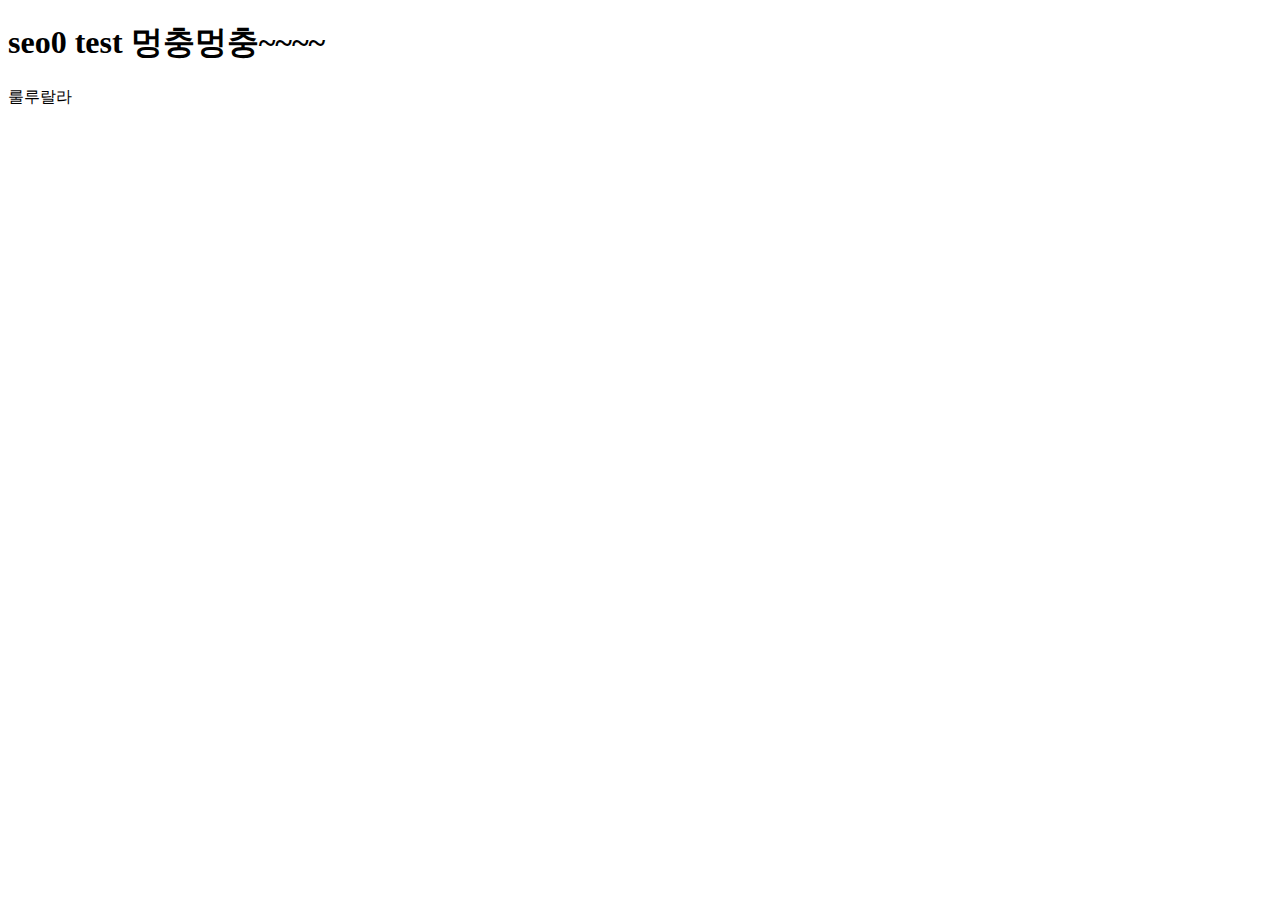
<file: index.html>
<!DOCTYPE html>
<html lang="ko">
<head>
    <meta charset="UTF-8">
    <meta http-equiv="X-UA-Compatible" content="IE=edge">
    <meta name="viewport" content="width=device-width, initial-scale=1.0">
    <title>test_seo0</title>
</head>
<body>
    <h1>seo0 test 멍충멍충~~~~</h1>
    <p>룰루랄라</p>
</body>
</html>
</file>
